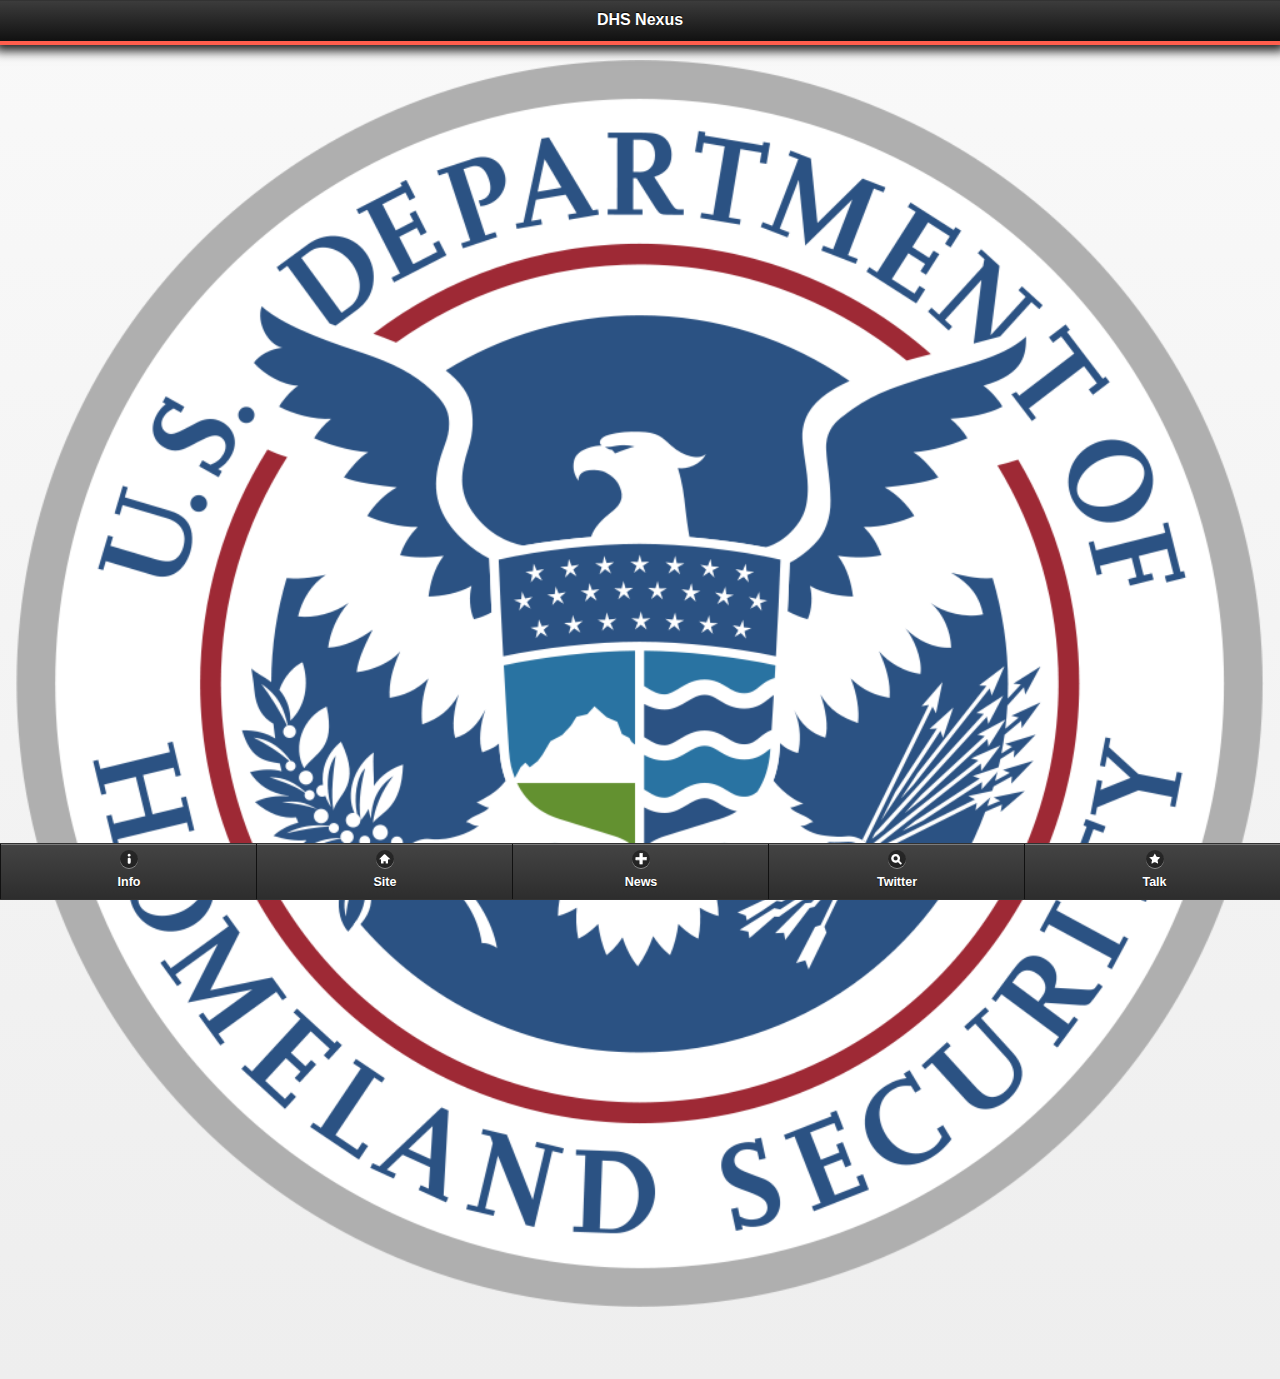
<file: www/index.html>
<!DOCTYPE html>
<html>
	<head>
		<title>DHS Nexus</title>
		<meta name="viewport" content="width=device-width, initial-scale=1.0, maximum-scale=1.0;" />
		<meta name="apple-mobile-web-app-capable" content="yes" />
		<link rel="stylesheet" href="css/jquery.mobile-1.2.0.min.css" ></link>
		<link rel="stylesheet" href="css/style.css" ></link>
		<script type="text/javascript" src="js/jquery-1.8.3.min.js"></script>
		<script type="text/javascript" src="js/jquery.mobile-1.2.0.min.js"></script>
		<script type="text/javascript" src="js/klass.min.js"></script>
		<script type="text/javascript" src="js/custom.js"></script>
	</head>
	<body>
		<div data-role="page" >
			<div data-role="header" id="header">
				<h1>DHS Nexus</h1>
			</div><!-- /header -->
			<div data-role="content">
                <img src="img\DHS.png" alt="DHS Logo" width=100% align="center">
				<!-- /content -->
            </div>
            
            <div data-id="globalfooter" data-role="footer" data-position="fixed">
                <div data-role="navbar">
                    <ul>
                    <li><a href="agency.html" data-icon="info" data-iconpos="top">Info</a></li>
                    <li><a href="site.html" data-icon="home" data-iconpos="top">Site</a></li>
                    <li><a href="feed.html" data-icon="plus" data-iconpos="top">News</a></li>
                    <li><a href="twitt.html" data-icon="search" data-iconpos="top">Twitter</a></li>
                    <li><a href="contact.html" data-icon="star" data-iconpos="top">Talk</a></li>
                    </ul>
                </div>
           </div>
		</div>
	</body>
</html>
</file>
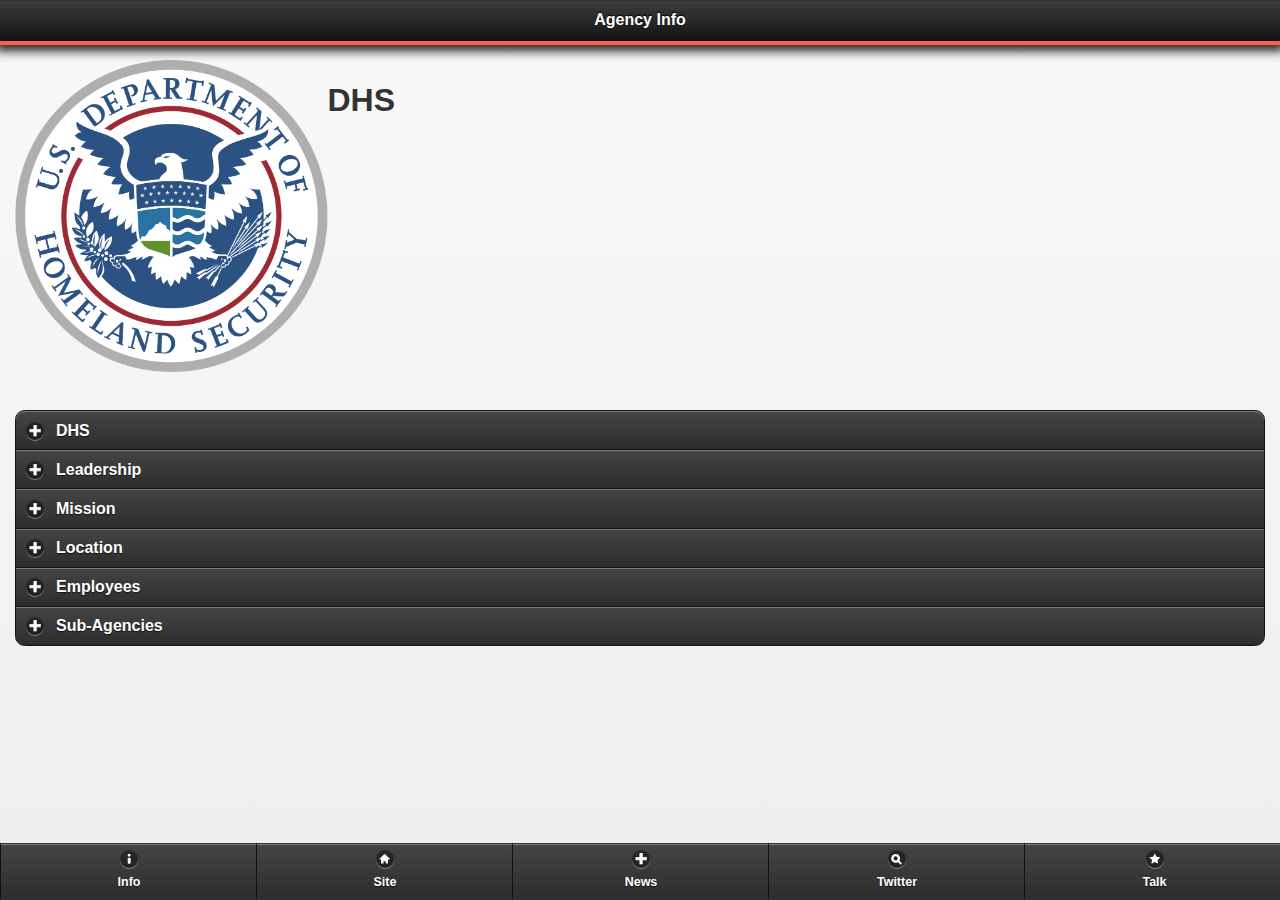
<file: www/agency.html>
<!DOCTYPE html>
<html>
	<head>
		<title>DHS Nexus</title>
		<meta name="viewport" content="width=device-width, initial-scale=1.0, maximum-scale=1.0;" />
		<meta name="apple-mobile-web-app-capable" content="yes" />
		<meta http-equiv="Content-Type" content="text/html; charset=UTF-8" />
		<link rel="stylesheet" href="css/jquery.mobile-1.2.0.min.css"/>
		<link rel="stylesheet" href="css/style.css" />
		<script type="text/javascript" src="js/jquery-1.8.3.min.js"></script>
		<script type="text/javascript" src="js/jquery.mobile-1.2.0.min.js"></script>
		<script type="text/javascript" src="js/klass.min.js"></script>
		<script type="text/javascript" src="js/custom.js"></script>
	</head>
	<body>
		<div data-role="page">
			<div data-role="header" id="header">
				<h1>Agency Info</h1>
			</div><!-- /header -->
            <div data-role="content">
                <div data-role="icon"> <img src="img\DHS.png" alt="DHS Logo" width=25% align="left"> </div>
                <h1>DHS</h1>
            </div>
			<div data-role="content">
               
				<div data-role="collapsible-set" data-theme="a">
                 
					<div data-role="collapsible">
					<h3>DHS</h3>
                        <ul data-role="listview" data-inset="true"><li>The Department of Homeland Security is a cabinet department of the United States federal government, created in response to the September 11 attacks, and with the primary responsibilities of protecting the United States of America and U.S. territories (including Protectorates) from and responding to terrorist attacks, man-made accidents, and natural disasters. Despite the Department of the Interior's name, DHS is the equivalent to the Interior ministries of other countries, not the Department of the Interior. </li></ul>
					</div>
					<div data-role="collapsible">
                        <h3>Leadership</h3>
                        <ul data-role="listview" data-inset="true"><li>Janet Napolitano, Secretary</li>
                        <li>Jane Holl Lute, Deputy Secretary</li></ul>
					</div>
                    <div data-role="collapsible">
                        <h3>Mission</h3><ul data-role="listview" data-inset="true">
                        <li>There are five homeland security missions:</li>
                        <li>Prevent terrorism and enhancing security;</li>
                        <li>Secure and manage our borders;</li>
                        <li>Enforce and administer our immigration laws;</li>
                        <li>Safeguard and secure cyberspace;</li>
                        <li>Ensure resilience to disasters;</li></ul>
					</div>
                    <div data-role="collapsible">
                        <h3>Location</h3>
                        <ul data-role="listview" data-inset="true"><li>Nebraska Avenue Complex, Washington D.C.</li></ul>
					</div>
					<div data-role="collapsible">
					<h3>Employees</h3>
					<ul data-role="listview"data-inset="true"><li>~240,000</li></ul>
					</div>
                    <div data-role="collapsible">
                        <h3>Sub-Agencies</h3>
                        <ul data-role="listview" data-inset="true"><li>United States Citizenship and Immigration Services</li>
                        <li>U.S. Customs and Border Protection</li>
                        <li>Federal Emergency Management Agency</li>
                        <li>U.S. Immigration and Customs Enforcement</li>
                        <li>Transportation Security Administration</li>
                        <li>United States Coast Guard</li>
                        <li>National Protection and Programs Directorate</li>
                        <li>United States Secret Service</li></ul>
					</div>
	
				</div>
			</div><!-- /content -->


        
            <div data-id="globalfooter" data-role="footer" data-position="fixed">
                <div data-role="navbar">
                    <ul>
                        <li><a href="agency.html" data-icon="info" data-iconpos="top">Info</a></li>
                        <li><a href="site.html" data-icon="home" data-iconpos="top">Site</a></li>
                        <li><a href="feed.html" data-icon="plus" data-iconpos="top">News</a></li>
                        <li><a href="twitt.html" data-icon="search" data-iconpos="top">Twitter</a></li>
                        <li><a href="contact.html" data-icon="star" data-iconpos="top">Talk</a></li>
                    </ul>
                </div>
            </div>
        </div>
	</body>
</html>
</file>
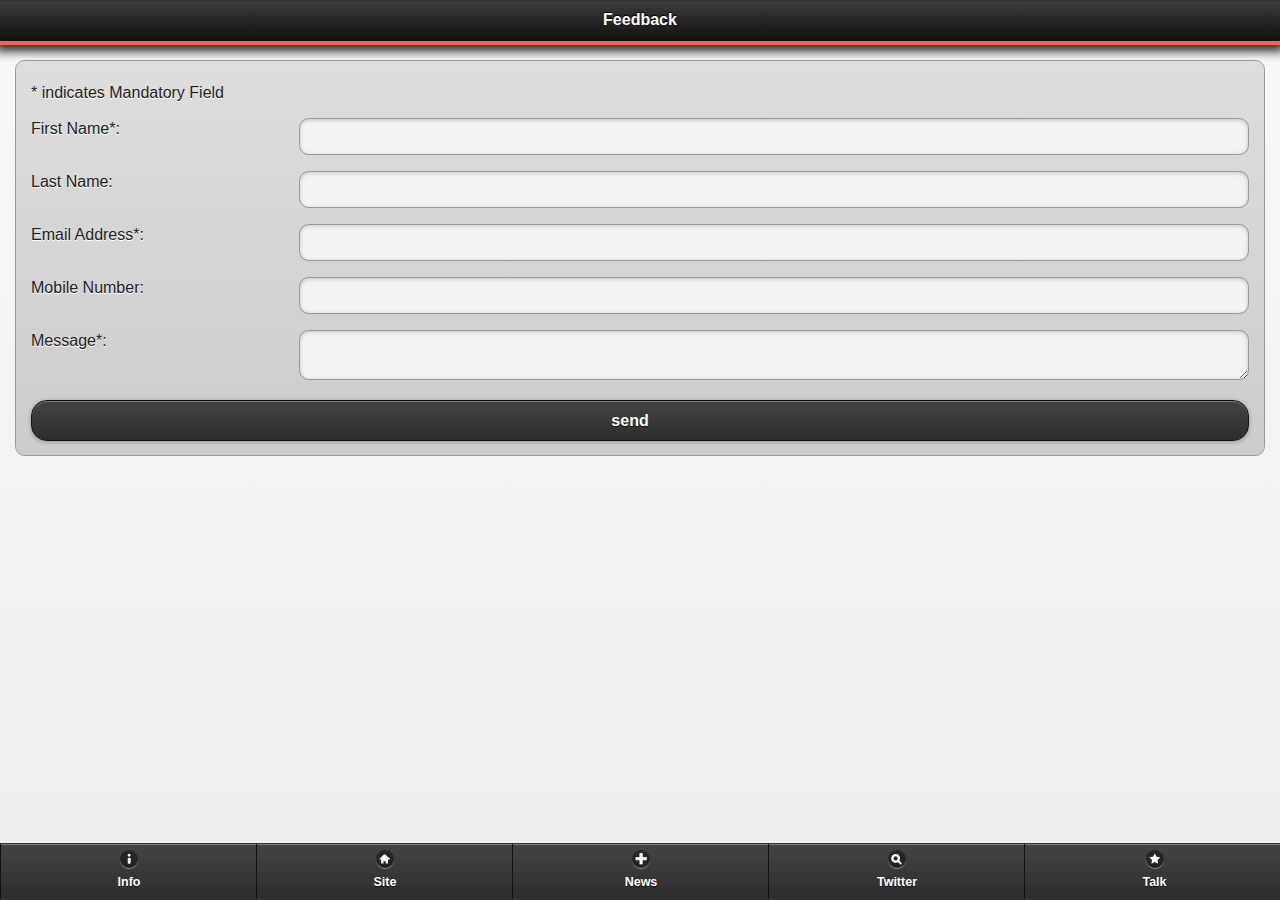
<file: www/contact.html>
<!DOCTYPE html>
<html>
	<head>
		<title>DHS Nexus</title>
		<meta name="viewport" content="width=device-width, initial-scale=1.0, maximum-scale=1.0;" />
		<meta name="apple-mobile-web-app-capable" content="yes" />
		<meta http-equiv="Content-Type" content="text/html; charset=UTF-8" />
		<link rel="stylesheet" href="css/jquery.mobile-1.2.0.min.css"/>
		<link rel="stylesheet" href="css/style.css" />
		<script type="text/javascript" src="js/jquery-1.8.3.min.js"></script>
		<script type="text/javascript" src="js/jquery.mobile-1.2.0.min.js"></script>
		<script type="text/javascript" src="js/klass.min.js"></script>
		<script type="text/javascript" src="js/custom.js"></script>
	</head>
	<body>
		<div data-role="page">
			<div data-role="header" id="header">
				<h1>Feedback</h1>
			</div><!-- /header -->
			<div data-role="content">
				<div class="ui-body ui-body-b ui-corner-all">
					<div class="contact-thankyou" style="display: none;">
						Thank you.  Your message has been sent.  We will get back to you as soon as we can.
					</div>
					<div class="contact-form">
						<p class="mandatory">
							* indicates Mandatory Field
						</p>
						<div data-role="fieldcontain" class="text-field">
							<label for="firstname">First Name*:</label>
							<input type="text" name="firstname" value="" placeholder="" class="required" id="firstname" />
						</div>
						<div data-role="fieldcontain" class="text-field">
							<label for="surname">Last Name:</label>
							<input type="text" name="surname" value="" placeholder="" id="surname" />
						</div>
						<div data-role="fieldcontain" class="text-field">
							<label for="email">Email Address*:</label>
							<input type="email" name="email" value="" placeholder="" class="required" id="email"  />
						</div>
						<div data-role="fieldcontain" class="text-field">
							<label for="mobilephone">Mobile Number:</label>
							<input type="number" name="mobilephone" value="" placeholder="" id="mobilephone" />
						</div>
						<div data-role="fieldcontain">
							<label for="message">Message*:</label>
							<textarea name="message" id="message" placeholder="" class="required"></textarea>
						</div>
						<div class="send">
							<a href="javascript:;" data-role="button" data-theme="a" data-iconpos="right" id="send">send</a>
						</div>
					</div><!-- //.contact-form -->
				</div>
            </div><!-- /content -->

        
            <div data-id="globalfooter" data-role="footer" data-position="fixed">
                <div data-role="navbar">
                    <ul>
                        <li><a href="agency.html" data-icon="info" data-iconpos="top">Info</a></li>
                        <li><a href="site.html" data-icon="home" data-iconpos="top">Site</a></li>
                        <li><a href="feed.html" data-icon="plus" data-iconpos="top">News</a></li>
                        <li><a href="twitt.html" data-icon="search" data-iconpos="top">Twitter</a></li>
                        <li><a href="contact.html" data-icon="star" data-iconpos="top">Talk</a></li>
                    </ul>
                </div>
            </div>

		<!-- /page -->
	</body>
</html>
</file>
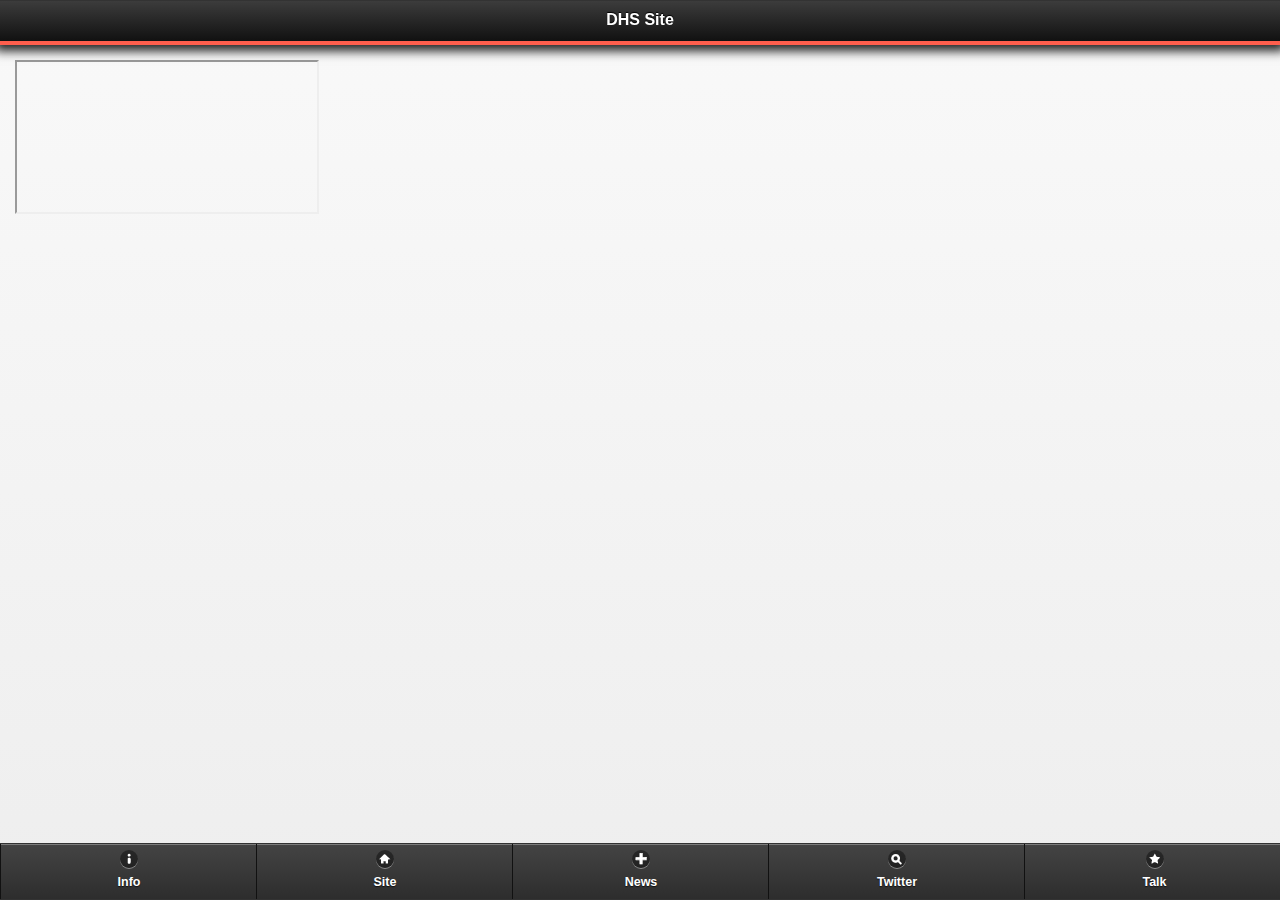
<file: www/site.html>
<!DOCTYPE html>
<html>
	<head>
		<title>DHS Nexus</title>
		<meta name="viewport" content="width=device-width, initial-scale=1.0, maximum-scale=1.0;" />
		<meta name="apple-mobile-web-app-capable" content="yes" />
        
		<link rel="stylesheet" href="css/jquery.mobile-1.2.0.min.css"/>
		<link rel="stylesheet" href="css/style.css" />
		<script type="text/javascript" src="js/jquery-1.8.3.min.js"></script>
		<script type="text/javascript" src="js/jquery.mobile-1.2.0.min.js"></script>
		<script type="text/javascript" src="js/klass.min.js"></script>
		<script type="text/javascript" src="js/custom.js"></script>
	</head>
	<body>
		<div data-role="page" >
			<div data-role="header" id="header">
				<h1>DHS Site</h1>
			</div><!-- /header -->
			<div data-role="content">
                <iframe src="http://www.dhs.gov" seamless></iframe>
                
				<!-- /content -->
            </div>
            
            <div data-id="globalfooter" data-role="footer" data-position="fixed">
                <div data-role="navbar">
                    <ul>
                        <li><a href="agency.html" data-icon="info" data-iconpos="top">Info</a></li>
                        <li><a href="site.html" data-icon="home" data-iconpos="top">Site</a></li>
                        <li><a href="feed.html" data-icon="plus" data-iconpos="top">News</a></li>
                        <li><a href="twitt.html" data-icon="search" data-iconpos="top">Twitter</a></li>
                        <li><a href="contact.html" data-icon="star" data-iconpos="top">Talk</a></li>
                    </ul>
                </div>
            </div>
           </div>
            <!-- /Footer -->
            
            <!-- /page -->
            </body>
</html>
</file>
<file: www/css/style.css>
#header{
	border-bottom:4px solid #FF5E4D; /* Set to desired color of bar under header */
	-webkit-box-shadow: 0px 1px 10px 5px #222;
	-moz-box-shadow: 0px 1px 10px 5px #222;
	box-shadow: 0px 1px 10px 5px #222;
}
.gallery { list-style: none; padding: 0; margin: 0; }
.gallery:after { clear: both; content: "."; display: block; height: 0; visibility: hidden; }
.gallery li { float: left; width: 33.33333333%; }
.gallery li a { display: block; margin: 5px; border: 1px solid #3c3c3c; }
.gallery li img { display: block; width: 100%; height: auto; }

.copyright {
text-align: center;
font-size: 11px;
}

#jstwitter {
    width: 300px;
    font-family: georgia;
    font-size: 15px;
    color: #333333;
    padding: 10px;
}
 
#jstwitter .tweet {
    margin: 0 auto 15px auto;
    padding: 0 0 15px 0;
    border-bottom: 1px dotted #ccc;
}
 
#jstwitter .tweet a {
    text-decoration: none;
    color: #13c9d0;
}
 
#jstwitter .tweet a:hover {
    text-decoration: underline;
}
 
#jstwitter .tweet .time {
    font-size: 10px;
    font-style: italic;
    color: #666666;
}

.ui-footer .ui-btn-right {
}
.articleContent > table > tbody > tr > td > font > br {
  display: none;
}
.articleContent > table > tbody > tr > td > font > br + div {
  display: none;
}
.articleContent * {
  font-size: medium !important;
}
</file>
